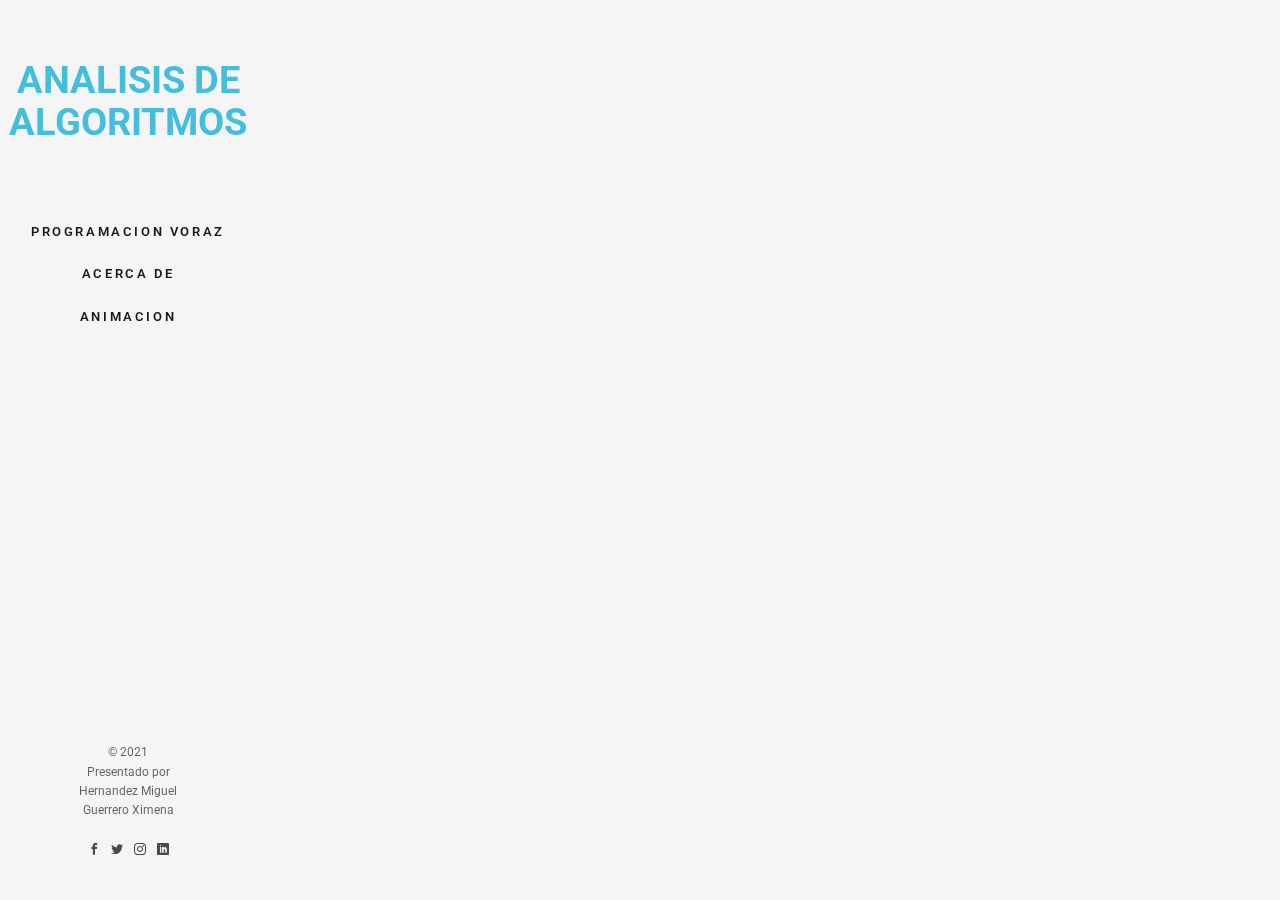
<file: Algoritmos/Algoritmos/index.html>
<!DOCTYPE html>
	<head>
	<meta charset="utf-8">
	<meta http-equiv="X-UA-Compatible" content="IE=edge">
	<title>Analisis de Algoritmos</title>
	<link rel="shortcut icon" href="favicon.ico">
	<link href="https://fonts.googleapis.com/css?family=Roboto:100,300,400,500,700" rel="stylesheet">
	<link rel="stylesheet" href="css/animate.css">
	<link rel="stylesheet" href="css/icomoon.css">
	<link rel="stylesheet" href="css/bootstrap.css">
	<link rel="stylesheet" href="css/flexslider.css">
	<link rel="stylesheet" href="css/style.css">
	<script src="js/modernizr-2.6.2.min.js"></script>
	<script src="js/jquery.min.js"></script>
	<script src="js/jquery.easing.1.3.js"></script>
	<script src="js/bootstrap.min.js"></script>
	<script src="js/jquery.waypoints.min.js"></script>
	<script src="js/jquery.flexslider-min.js"></script>
	<script src="js/main.js"></script>
	</head>
	<body>
	<div id="fh5co-page">
		<a href="#" class="js-fh5co-nav-toggle fh5co-nav-toggle"><i></i></a>
		<aside id="fh5co-aside" role="complementary" class="border js-fullheight">

			<h1 id="fh5co-logo"><a href="index.html">Analisis de Algoritmos</a></h1>
			<nav id="fh5co-main-menu" role="navigation">
				<ul>
					<li><a href="AcercaDe.html">Programacion Voraz</a></li>
					<li><a href="Info.html">Acerca de</a></li>
					<li><a href="Animacion.html">Animacion</a></li>
				</ul>
			</nav>
			<div class="fh5co-footer">
				<p><small>&copy; 2021 </span> <span>Presentado por <br/> Hernandez Miguel<br/>Guerrero Ximena</span></p>
				<ul>
					<li><a href="#"><i class="icon-facebook2"></i></a></li>
					<li><a href="#"><i class="icon-twitter2"></i></a></li>
					<li><a href="#"><i class="icon-instagram"></i></a></li>
					<li><a href="#"><i class="icon-linkedin2"></i></a></li>
				</ul>
			</div>
		</aside>
		<div id="fh5co-main">
			<div class="fh5co-narrow-content">
				<h1 class="fh5co-heading-colored animate-box" data-animate-effect="fadeInLeft">Analisis De Algoritmos</h1>
				<p class="fh5co-heading animate-box" data-animate-effect="fadeInLeft">
						Como parte de la unidad de aprendizaje de Analisis de Algoritmos se pidio generar una pagina Web
						en la cual se debera mostrar la resolucion de un problema.
						En este caso presentaremos 
					<span align='center' class="fh5co-heading animate-box" style="color:blue;">
						el problema de seleccion de actividades de Greedy
					</span>
					 Para entender la resolucion del problema debemos entender aspectos importantes como:
				</p>
				<div class="row">
					<div class="col-md-6">
						<div class="fh5co-feature animate-box" data-animate-effect="fadeInLeft">
							<div class="fh5co-icon">
								<i class="icon-search4"></i>
							</div>
							<div class="fh5co-text">
								<h3 class="titulo">Proposito</h3>
								<p class="cuerpo">
									Dado un conjunto de actividades junto son la hora de inicio y 
									termino de cada una, se busca el numero maximo de actividades asumiendo
									que una persona solo puede trabajar en una de ellas a la vez. 
								</p>
							</div>
						</div>
					</div>
					<div class="col-md-6">
						<div class="fh5co-feature animate-box" data-animate-effect="fadeInLeft">
							<div class="fh5co-icon">
								<i class="icon-settings"></i>
							</div>
							<div class="fh5co-text">
								<h3 class="titulo">Funcionamiento</h3>
								<p class="cuerpo">Greedy es un paradigma de algoritmos que construye la solucion
									pieza por pieza, siempre eligiendo la siguiente pieza que ofrece el 
									beneficio mas obvio e inmediato. Un problema se puede resolver con este 
									paradigma si en cada paso se puede elegir la mejor
									opcion en ese momento. 
								</p>
							</div>
						</div>
					</div>
				</div>
			</div>
		</div>
	</div>
	</body>
</html>
</file>
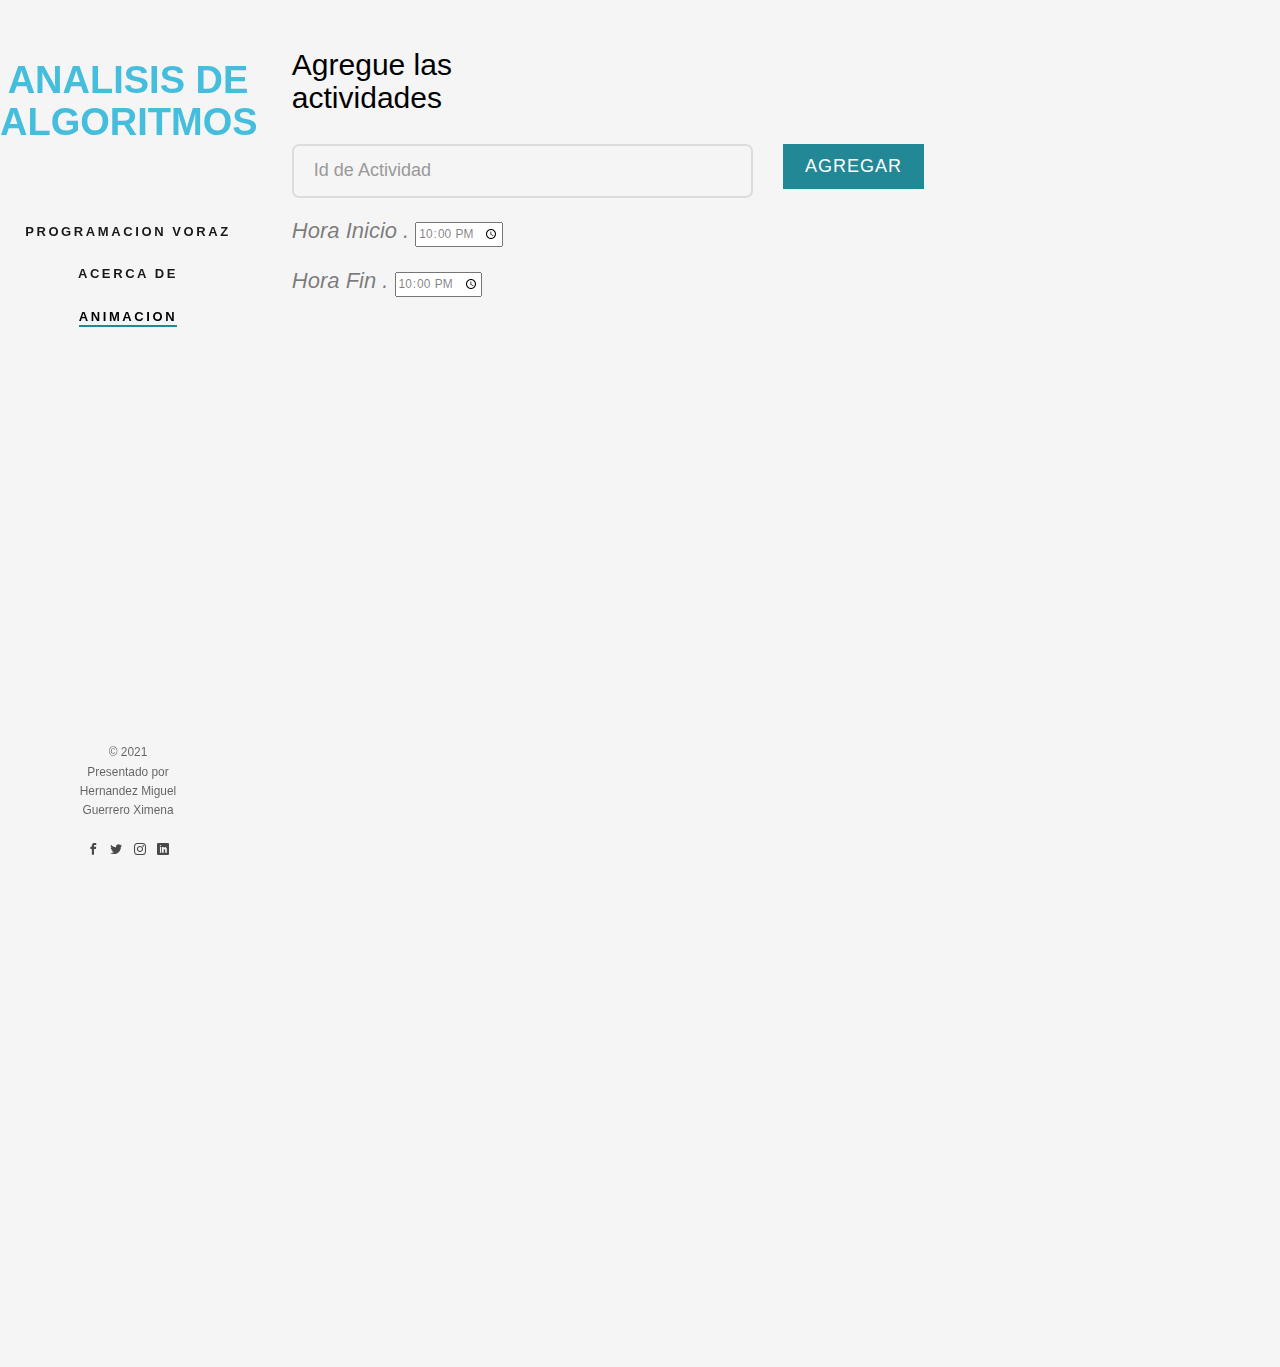
<file: Algoritmos/Algoritmos/Animacion.html>
<!DOCTYPE html>
	<head>
	<meta charset="utf-8">
	<meta http-equiv="X-UA-Compatible" content="IE=edge">
	<title>Analisis de Algoritmos</title>
	<link rel="shortcut icon" href="favicon.ico">
	<link rel="stylesheet" href="css/animate.css">
	<link rel="stylesheet" href="css/icomoon.css">
	<link rel="stylesheet" href="css/bootstrap.css">
	<link rel="stylesheet" href="css/flexslider.css">
	<link rel="stylesheet" href="css/style.css">
	<script src="js/p5.js"></script>
	<script src="js/sketch.js"></script>
	<script src="js/jquery.min.js"></script>
	<script src="js/jquery.easing.1.3.js"></script>
	<script src="js/bootstrap.min.js"></script>
	<script src="js/jquery.waypoints.min.js"></script>
	<script src="js/jquery.flexslider-min.js"></script>
	<script src="js/main.js"></script>
	</head>
	<body>
	<div id="fh5co-page">
		<a href="#" class="js-fh5co-nav-toggle fh5co-nav-toggle"><i></i></a>
		<aside id="fh5co-aside" role="complementary" class="border js-fullheight">
			<h1 id="fh5co-logo"><a href="index.html">Analisis de Algoritmos</a></h1>
			<nav id="fh5co-main-menu" role="navigation">
				<ul>
					<li><a href="AcercaDe.html">Programacion Voraz</a></li>
					<li><a href="Info.html">Acerca de</a></li>
					<li class="fh5co-active"><a href="Animacion.html">Animacion</a></li>
				</ul>
			</nav>
			<div class="fh5co-footer">
				<p><small>&copy; 2021 </span> <span>Presentado por <br/> Hernandez Miguel<br/>Guerrero Ximena</span></p>
				<ul>
					<li><a href="#"><i class="icon-facebook2"></i></a></li>
					<li><a href="#"><i class="icon-twitter2"></i></a></li>
					<li><a href="#"><i class="icon-instagram"></i></a></li>
					<li><a href="#"><i class="icon-linkedin2"></i></a></li>
				</ul>
			</div>
		</aside>
		<div id="fh5co-main">
			<div class="fh5co-narrow-content animate-box" data-animate-effect="fadeInLeft">
				<div class="row">
					<div class="col-md-4">
						<h2>Agregue las actividades</h2>
					</div>
				</div>
				<form action="">
					<div class="row">
						<div class="col-md-12">
							<div class="row">
								<div class="col-md-6">
									<div class="form-group">
										<input type="text" class="form-control" id="identificador" placeholder="Id de Actividad">
									</div>
									<div class="form-group">
										<i class="cuerpo">Hora Inicio      . 
										</i><input type="time" id="start" value="22:00"/>	
									</div>
									<div class="form-group">
										<i class="cuerpo">Hora Fin  . 
										</i><input type="time" id="end" value="22:00" />	
									</div>
								</div>
								<div class="col-md-6">
									<div class="form-group">
										<input type="button" class="btn btn-primary btn-md" value="Agregar" onclick="myFunction()">
									</div>
								</div>
							</div>
						</div>
						
					</div>
				</form>
				<div id='canvas'></div>
			</div>
		</div>
	</div>
	</body>
</html>
</file>
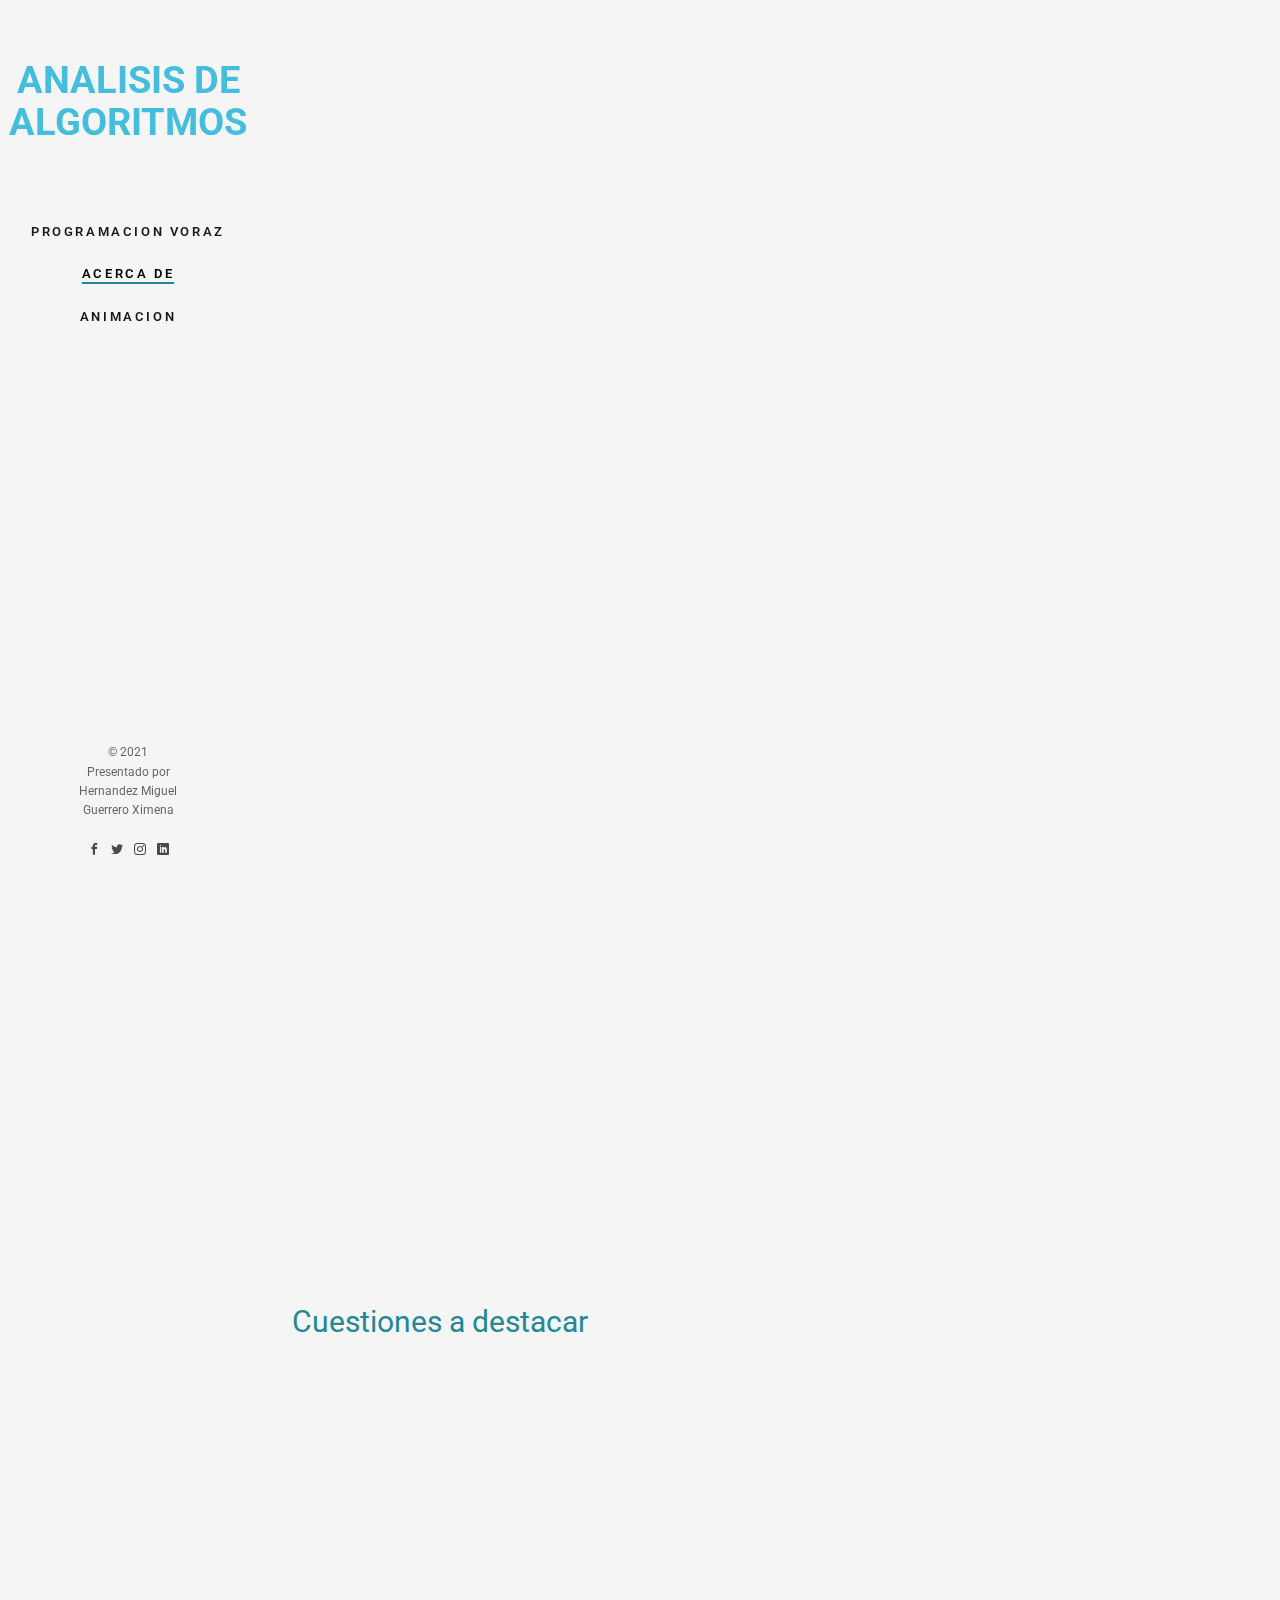
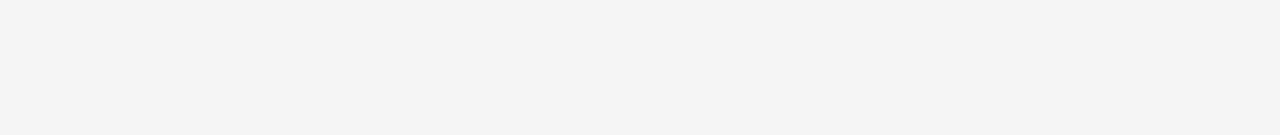
<file: Algoritmos/Algoritmos/Info.html>
<!DOCTYPE html>

	<head>
	<meta charset="utf-8">
	<meta http-equiv="X-UA-Compatible" content="IE=edge">
	<title>Analisis de Algoritmos</title>
	<link rel="shortcut icon" href="favicon.ico">
	<link href="https://fonts.googleapis.com/css?family=Roboto:100,300,400,500,700" rel="stylesheet">
	<link rel="stylesheet" href="css/animate.css">
	<link rel="stylesheet" href="css/icomoon.css">
	<link rel="stylesheet" href="css/bootstrap.css">
	<link rel="stylesheet" href="css/flexslider.css">
	<link rel="stylesheet" href="css/style.css">
	<script src="js/modernizr-2.6.2.min.js"></script>
	<script src="js/jquery.min.js"></script>
	<script src="js/jquery.easing.1.3.js"></script>
	<script src="js/bootstrap.min.js"></script>
	<script src="js/jquery.waypoints.min.js"></script>
	<script src="js/jquery.flexslider-min.js"></script>
	<script src="js/main.js"></script>

	</head>
	<body>
	<div id="fh5co-page">
		<a href="#" class="js-fh5co-nav-toggle fh5co-nav-toggle"><i></i></a>
		<aside id="fh5co-aside" role="complementary" class="border js-fullheight">

			<h1 id="fh5co-logo"><a href="index.html">Analisis de Algoritmos</a></h1>
			<nav id="fh5co-main-menu" role="navigation">
				<ul>
					<li><a href="AcercaDe.html">Programacion Voraz</a></li>
					<li class="fh5co-active"><a href="Info.html">Acerca de</a></li>
					<li><a href="Animacion.html">Animacion</a></li>
				</ul>
			</nav>
			<div class="fh5co-footer">
				<p><small>&copy; 2021 </span> <span>Presentado por <br/> Hernandez Miguel<br/>Guerrero Ximena</span></p>
				<ul>
					<li><a href="#"><i class="icon-facebook2"></i></a></li>
					<li><a href="#"><i class="icon-twitter2"></i></a></li>
					<li><a href="#"><i class="icon-instagram"></i></a></li>
					<li><a href="#"><i class="icon-linkedin2"></i></a></li>
				</ul>
			</div>
		</aside>

		<div id="fh5co-main">
			<div class="fh5co-narrow-content">
				<div class="row row-bottom-padded-md">
					<div class="col-md-6 animate-box" data-animate-effect="fadeInLeft">
						<img class="img-responsive" src="images/img_bg_1.jpg" alt="Cal">
					</div>
					<div class="col-md-6 animate-box" data-animate-effect="fadeInLeft">
						<h1 class="fh5co-heading-colored">Problema de seleccion de actividades</h1>
						<p class="cuerpo">
							En termino generales el problema de seleccion de actividades es que dado un conjunto
							de actividades y la hora de inicio y finalizacion de cada actividad, se debe encontrar el numero maximo 
							de actividades que puede realizar una sola persona asumiendo que una persona solo puede trabajar una 
							actividad a la vez.
							Este problema es posible resolverlo por varios metodos pero el optimo es mediante el paradigma de Greedy. 
							<br/>La elección de Greedy es siempre elegir la siguiente actividad cuya hora de finalización sea menor entre las actividades 
							restantes y la hora de inicio sea mayor o igual a la hora de finalización de la actividad seleccionada previamente. 
							Los pasos a seguir:
							<br/>1) Ordena las actividades según su tiempo de acabado 
							<br/>2) Selecciona la primera actividad de la matriz ordenada e imprímela. 
							<br/>3) Haga lo siguiente para las actividades restantes en el conjunto clasificado
							<br/>En programacion dinamica es necesario verificar todas las posibles sub soluciones y elegir la mejor. En el 
							caso del paradigma de Greedy la solucion se construye por partes, siempre yendo por el camino inmediato 
							con mayor beneficio. 
						</p>
					</div>
				</div>
			</div>

			<div class="fh5co-narrow-content">
					<h2 class="fh5co-heading-colored" animate-box" data-animate-effect="fadeInLeft">Cuestiones a destacar</h2>
					<div class="row">
						<div class="col-md-6">
							<div class="fh5co-feature animate-box" data-animate-effect="fadeInLeft">
								<div class="fh5co-icon">
									<i class="icon-clock3"></i>
								</div>
								<div class="fh5co-text">
									<h3>Complejidad Temporal</h3>
									<p class="cuerpo">Toma O(n log n) tiempo si las actividades de entrada no pueden ser ordenadas. 
										Toma O(n) tiempo cuando se da que las actividades de entrada siempre están ordenadas.</p>
								</div>
							</div>
						</div>
						<div class="col-md-6">
							<div class="fh5co-feature animate-box" data-animate-effect="fadeInLeft">
								<div class="fh5co-icon">
									<i class="icon-info"></i>
								</div>
								<div class="fh5co-text">
									<h3>Greedy Choice</h3>
									<p class="cuerpo">La elección Greedy es siempre elegir la actividad 1. Puesto que la actividad 1 siempre proporciona una de las soluciones óptimas </p>
								</div>
							</div>
						</div>
					</div>
				</div>
		</div>
	</div>
	</body>
</html>
</file>
<file: Algoritmos/Algoritmos/css/icomoon.css>
@font-face {
  font-family: 'icomoon';
  src:  url('fonts/icomoon.eot?6py85u');
  src:  url('fonts/icomoon.eot?6py85u#iefix') format('embedded-opentype'),
    url('fonts/icomoon.ttf?6py85u') format('truetype'),
    url('fonts/icomoon.woff?6py85u') format('woff'),
    url('fonts/icomoon.svg?6py85u#icomoon') format('svg');
  font-weight: normal;
  font-style: normal;
}

[class^="icon-"], [class*=" icon-"] {
  /* use !important to prevent issues with browser extensions that change fonts */
  font-family: 'icomoon' !important;
  speak: none;
  font-style: normal;
  font-weight: normal;
  font-variant: normal;
  text-transform: none;
  line-height: 1;

  /* Better Font Rendering =========== */
  -webkit-font-smoothing: antialiased;
  -moz-osx-font-smoothing: grayscale;
}

.icon-times:before {
  content: "\e930";
}
.icon-tick:before {
  content: "\e931";
}
.icon-plus:before {
  content: "\e932";
}
.icon-minus:before {
  content: "\e933";
}
.icon-equals:before {
  content: "\e934";
}
.icon-divide:before {
  content: "\e935";
}
.icon-chevron-right:before {
  content: "\e936";
}
.icon-chevron-left:before {
  content: "\e937";
}
.icon-arrow-right-thick:before {
  content: "\e938";
}
.icon-arrow-left-thick:before {
  content: "\e939";
}
.icon-th-small:before {
  content: "\e93a";
}
.icon-th-menu:before {
  content: "\e93b";
}
.icon-th-list:before {
  content: "\e93c";
}
.icon-th-large:before {
  content: "\e93d";
}
.icon-home:before {
  content: "\e93e";
}
.icon-arrow-forward:before {
  content: "\e93f";
}
.icon-arrow-back:before {
  content: "\e940";
}
.icon-rss:before {
  content: "\e941";
}
.icon-location:before {
  content: "\e942";
}
.icon-link:before {
  content: "\e943";
}
.icon-image:before {
  content: "\e944";
}
.icon-arrow-up-thick:before {
  content: "\e945";
}
.icon-arrow-down-thick:before {
  content: "\e946";
}
.icon-starburst:before {
  content: "\e947";
}
.icon-starburst-outline:before {
  content: "\e948";
}
.icon-star3:before {
  content: "\e949";
}
.icon-flow-children:before {
  content: "\e94a";
}
.icon-export:before {
  content: "\e94b";
}
.icon-delete2:before {
  content: "\e94c";
}
.icon-delete-outline:before {
  content: "\e94d";
}
.icon-cloud-storage:before {
  content: "\e94e";
}
.icon-wi-fi:before {
  content: "\e94f";
}
.icon-heart:before {
  content: "\e950";
}
.icon-flash:before {
  content: "\e951";
}
.icon-cancel:before {
  content: "\e952";
}
.icon-backspace:before {
  content: "\e953";
}
.icon-attachment:before {
  content: "\e954";
}
.icon-arrow-move:before {
  content: "\e955";
}
.icon-warning:before {
  content: "\e956";
}
.icon-user:before {
  content: "\e957";
}
.icon-radar:before {
  content: "\e958";
}
.icon-lock-open:before {
  content: "\e959";
}
.icon-lock-closed:before {
  content: "\e95a";
}
.icon-location-arrow:before {
  content: "\e95b";
}
.icon-info:before {
  content: "\e95c";
}
.icon-user-delete:before {
  content: "\e95d";
}
.icon-user-add:before {
  content: "\e95e";
}
.icon-media-pause:before {
  content: "\e95f";
}
.icon-group:before {
  content: "\e960";
}
.icon-chart-pie:before {
  content: "\e961";
}
.icon-chart-line:before {
  content: "\e962";
}
.icon-chart-bar:before {
  content: "\e963";
}
.icon-chart-area:before {
  content: "\e964";
}
.icon-video:before {
  content: "\e965";
}
.icon-point-of-interest:before {
  content: "\e966";
}
.icon-infinity:before {
  content: "\e967";
}
.icon-globe:before {
  content: "\e968";
}
.icon-eye:before {
  content: "\e969";
}
.icon-cog:before {
  content: "\e96a";
}
.icon-camera:before {
  content: "\e96b";
}
.icon-upload:before {
  content: "\e96c";
}
.icon-scissors:before {
  content: "\e96d";
}
.icon-refresh:before {
  content: "\e96e";
}
.icon-pin:before {
  content: "\e96f";
}
.icon-key:before {
  content: "\e970";
}
.icon-info-large:before {
  content: "\e971";
}
.icon-eject:before {
  content: "\e972";
}
.icon-download:before {
  content: "\e973";
}
.icon-zoom:before {
  content: "\e974";
}
.icon-zoom-out:before {
  content: "\e975";
}
.icon-zoom-in:before {
  content: "\e976";
}
.icon-sort-numerically:before {
  content: "\e977";
}
.icon-sort-alphabetically:before {
  content: "\e978";
}
.icon-input-checked:before {
  content: "\e979";
}
.icon-calender:before {
  content: "\e97a";
}
.icon-world2:before {
  content: "\e97b";
}
.icon-notes:before {
  content: "\e97c";
}
.icon-code:before {
  content: "\e97d";
}
.icon-arrow-sync:before {
  content: "\e97e";
}
.icon-arrow-shuffle:before {
  content: "\e97f";
}
.icon-arrow-repeat:before {
  content: "\e980";
}
.icon-arrow-minimise:before {
  content: "\e981";
}
.icon-arrow-maximise:before {
  content: "\e982";
}
.icon-arrow-loop:before {
  content: "\e983";
}
.icon-anchor:before {
  content: "\e984";
}
.icon-spanner:before {
  content: "\e985";
}
.icon-puzzle:before {
  content: "\e986";
}
.icon-power:before {
  content: "\e987";
}
.icon-plane:before {
  content: "\e988";
}
.icon-pi:before {
  content: "\e989";
}
.icon-phone:before {
  content: "\e98a";
}
.icon-microphone2:before {
  content: "\e98b";
}
.icon-media-rewind:before {
  content: "\e98c";
}
.icon-flag:before {
  content: "\e98d";
}
.icon-adjust-brightness:before {
  content: "\e98e";
}
.icon-waves:before {
  content: "\e98f";
}
.icon-social-twitter:before {
  content: "\e990";
}
.icon-social-facebook:before {
  content: "\e991";
}
.icon-social-dribbble:before {
  content: "\e992";
}
.icon-media-stop:before {
  content: "\e993";
}
.icon-media-record:before {
  content: "\e994";
}
.icon-media-play:before {
  content: "\e995";
}
.icon-media-fast-forward:before {
  content: "\e996";
}
.icon-media-eject:before {
  content: "\e997";
}
.icon-social-vimeo:before {
  content: "\e998";
}
.icon-social-tumbler:before {
  content: "\e999";
}
.icon-social-skype:before {
  content: "\e99a";
}
.icon-social-pinterest:before {
  content: "\e99b";
}
.icon-social-linkedin:before {
  content: "\e99c";
}
.icon-social-last-fm:before {
  content: "\e99d";
}
.icon-social-github:before {
  content: "\e99e";
}
.icon-social-flickr:before {
  content: "\e99f";
}
.icon-at:before {
  content: "\e9a0";
}
.icon-times-outline:before {
  content: "\e9a1";
}
.icon-plus-outline:before {
  content: "\e9a2";
}
.icon-minus-outline:before {
  content: "\e9a3";
}
.icon-tick-outline:before {
  content: "\e9a4";
}
.icon-th-large-outline:before {
  content: "\e9a5";
}
.icon-equals-outline:before {
  content: "\e9a6";
}
.icon-divide-outline:before {
  content: "\e9a7";
}
.icon-chevron-right-outline:before {
  content: "\e9a8";
}
.icon-chevron-left-outline:before {
  content: "\e9a9";
}
.icon-arrow-right-outline:before {
  content: "\e9aa";
}
.icon-arrow-left-outline:before {
  content: "\e9ab";
}
.icon-th-small-outline:before {
  content: "\e9ac";
}
.icon-th-menu-outline:before {
  content: "\e9ad";
}
.icon-th-list-outline:before {
  content: "\e9ae";
}
.icon-news2:before {
  content: "\e9b1";
}
.icon-home-outline:before {
  content: "\e9b2";
}
.icon-arrow-up-outline:before {
  content: "\e9b3";
}
.icon-arrow-forward-outline:before {
  content: "\e9b4";
}
.icon-arrow-down-outline:before {
  content: "\e9b5";
}
.icon-arrow-back-outline:before {
  content: "\e9b6";
}
.icon-trash3:before {
  content: "\e9b7";
}
.icon-rss-outline:before {
  content: "\e9b8";
}
.icon-message:before {
  content: "\e9b9";
}
.icon-location-outline:before {
  content: "\e9ba";
}
.icon-link-outline:before {
  content: "\e9bb";
}
.icon-image-outline:before {
  content: "\e9bc";
}
.icon-export-outline:before {
  content: "\e9bd";
}
.icon-cross:before {
  content: "\e9be";
}
.icon-wi-fi-outline:before {
  content: "\e9bf";
}
.icon-star-outline:before {
  content: "\e9c0";
}
.icon-media-pause-outline:before {
  content: "\e9c1";
}
.icon-mail:before {
  content: "\e9c2";
}
.icon-heart-outline:before {
  content: "\e9c3";
}
.icon-flash-outline:before {
  content: "\e9c4";
}
.icon-cancel-outline:before {
  content: "\e9c5";
}
.icon-beaker:before {
  content: "\e9c6";
}
.icon-arrow-move-outline:before {
  content: "\e9c7";
}
.icon-watch2:before {
  content: "\e9c8";
}
.icon-warning-outline:before {
  content: "\e9c9";
}
.icon-time:before {
  content: "\e9ca";
}
.icon-radar-outline:before {
  content: "\e9cb";
}
.icon-lock-open-outline:before {
  content: "\e9cc";
}
.icon-location-arrow-outline:before {
  content: "\e9cd";
}
.icon-info-outline:before {
  content: "\e9ce";
}
.icon-backspace-outline:before {
  content: "\e9cf";
}
.icon-attachment-outline:before {
  content: "\e9d0";
}
.icon-user-outline:before {
  content: "\e9d1";
}
.icon-user-delete-outline:before {
  content: "\e9d2";
}
.icon-user-add-outline:before {
  content: "\e9d3";
}
.icon-lock-closed-outline:before {
  content: "\e9d4";
}
.icon-group-outline:before {
  content: "\e9d5";
}
.icon-chart-pie-outline:before {
  content: "\e9d6";
}
.icon-chart-line-outline:before {
  content: "\e9d7";
}
.icon-chart-bar-outline:before {
  content: "\e9d8";
}
.icon-chart-area-outline:before {
  content: "\e9d9";
}
.icon-video-outline:before {
  content: "\e9da";
}
.icon-point-of-interest-outline:before {
  content: "\e9db";
}
.icon-map:before {
  content: "\e9dc";
}
.icon-key-outline:before {
  content: "\e9dd";
}
.icon-infinity-outline:before {
  content: "\e9de";
}
.icon-globe-outline:before {
  content: "\e9df";
}
.icon-eye-outline:before {
  content: "\e9e0";
}
.icon-cog-outline:before {
  content: "\e9e1";
}
.icon-camera-outline:before {
  content: "\e9e2";
}
.icon-upload-outline:before {
  content: "\e9e3";
}
.icon-support:before {
  content: "\e9e4";
}
.icon-scissors-outline:before {
  content: "\e9e5";
}
.icon-refresh-outline:before {
  content: "\e9e6";
}
.icon-info-large-outline:before {
  content: "\e9e7";
}
.icon-eject-outline:before {
  content: "\e9e8";
}
.icon-download-outline:before {
  content: "\e9e9";
}
.icon-battery-mid:before {
  content: "\e9ea";
}
.icon-battery-low:before {
  content: "\e9eb";
}
.icon-battery-high:before {
  content: "\e9ec";
}
.icon-zoom-outline:before {
  content: "\e9ed";
}
.icon-zoom-out-outline:before {
  content: "\e9ee";
}
.icon-zoom-in-outline:before {
  content: "\e9ef";
}
.icon-tag3:before {
  content: "\e9f0";
}
.icon-tabs-outline:before {
  content: "\e9f1";
}
.icon-pin-outline:before {
  content: "\e9f2";
}
.icon-message-typing:before {
  content: "\e9f3";
}
.icon-directions:before {
  content: "\e9f4";
}
.icon-battery-full:before {
  content: "\e9f5";
}
.icon-battery-charge:before {
  content: "\e9f6";
}
.icon-pipette:before {
  content: "\e9f7";
}
.icon-pencil:before {
  content: "\e9f8";
}
.icon-folder:before {
  content: "\e9f9";
}
.icon-folder-delete:before {
  content: "\e9fa";
}
.icon-folder-add:before {
  content: "\e9fb";
}
.icon-edit:before {
  content: "\e9fc";
}
.icon-document:before {
  content: "\e9fd";
}
.icon-document-delete:before {
  content: "\e9fe";
}
.icon-document-add:before {
  content: "\e9ff";
}
.icon-brush:before {
  content: "\ea00";
}
.icon-thumbs-up:before {
  content: "\ea01";
}
.icon-thumbs-down:before {
  content: "\ea02";
}
.icon-pen:before {
  content: "\ea03";
}
.icon-sort-numerically-outline:before {
  content: "\ea04";
}
.icon-sort-alphabetically-outline:before {
  content: "\ea05";
}
.icon-social-last-fm-circular:before {
  content: "\ea06";
}
.icon-social-github-circular:before {
  content: "\ea07";
}
.icon-compass:before {
  content: "\ea08";
}
.icon-bookmark:before {
  content: "\ea09";
}
.icon-input-checked-outline:before {
  content: "\ea0a";
}
.icon-code-outline:before {
  content: "\ea0b";
}
.icon-calender-outline:before {
  content: "\ea0c";
}
.icon-business-card:before {
  content: "\ea0d";
}
.icon-arrow-up:before {
  content: "\ea0e";
}
.icon-arrow-sync-outline:before {
  content: "\ea0f";
}
.icon-arrow-right:before {
  content: "\ea10";
}
.icon-arrow-repeat-outline:before {
  content: "\ea11";
}
.icon-arrow-loop-outline:before {
  content: "\ea12";
}
.icon-arrow-left:before {
  content: "\ea13";
}
.icon-flow-switch:before {
  content: "\ea14";
}
.icon-flow-parallel:before {
  content: "\ea15";
}
.icon-flow-merge:before {
  content: "\ea16";
}
.icon-document-text:before {
  content: "\ea17";
}
.icon-clipboard:before {
  content: "\ea18";
}
.icon-calculator:before {
  content: "\ea19";
}
.icon-arrow-minimise-outline:before {
  content: "\ea1a";
}
.icon-arrow-maximise-outline:before {
  content: "\ea1b";
}
.icon-arrow-down:before {
  content: "\ea1c";
}
.icon-gift:before {
  content: "\ea1d";
}
.icon-film:before {
  content: "\ea1e";
}
.icon-database:before {
  content: "\ea1f";
}
.icon-bell:before {
  content: "\ea20";
}
.icon-anchor-outline:before {
  content: "\ea21";
}
.icon-adjust-contrast:before {
  content: "\ea22";
}
.icon-world-outline:before {
  content: "\ea23";
}
.icon-shopping-bag:before {
  content: "\ea24";
}
.icon-power-outline:before {
  content: "\ea25";
}
.icon-notes-outline:before {
  content: "\ea26";
}
.icon-device-tablet:before {
  content: "\ea27";
}
.icon-device-phone:before {
  content: "\ea28";
}
.icon-device-laptop:before {
  content: "\ea29";
}
.icon-device-desktop:before {
  content: "\ea2a";
}
.icon-briefcase:before {
  content: "\ea2b";
}
.icon-stopwatch:before {
  content: "\ea2c";
}
.icon-spanner-outline:before {
  content: "\ea2d";
}
.icon-puzzle-outline:before {
  content: "\ea2e";
}
.icon-printer:before {
  content: "\ea2f";
}
.icon-pi-outline:before {
  content: "\ea30";
}
.icon-lightbulb:before {
  content: "\ea31";
}
.icon-flag-outline:before {
  content: "\ea32";
}
.icon-contacts:before {
  content: "\ea33";
}
.icon-archive2:before {
  content: "\ea34";
}
.icon-weather-stormy:before {
  content: "\ea35";
}
.icon-weather-shower:before {
  content: "\ea36";
}
.icon-weather-partly-sunny:before {
  content: "\ea37";
}
.icon-weather-downpour:before {
  content: "\ea38";
}
.icon-weather-cloudy:before {
  content: "\ea39";
}
.icon-plane-outline:before {
  content: "\ea3a";
}
.icon-phone-outline:before {
  content: "\ea3b";
}
.icon-microphone-outline:before {
  content: "\ea3c";
}
.icon-weather-windy:before {
  content: "\ea3d";
}
.icon-weather-windy-cloudy:before {
  content: "\ea3e";
}
.icon-weather-sunny:before {
  content: "\ea3f";
}
.icon-weather-snow:before {
  content: "\ea40";
}
.icon-weather-night:before {
  content: "\ea41";
}
.icon-media-stop-outline:before {
  content: "\ea42";
}
.icon-media-rewind-outline:before {
  content: "\ea43";
}
.icon-media-record-outline:before {
  content: "\ea44";
}
.icon-media-play-outline:before {
  content: "\ea45";
}
.icon-media-fast-forward-outline:before {
  content: "\ea46";
}
.icon-media-eject-outline:before {
  content: "\ea47";
}
.icon-wine:before {
  content: "\ea48";
}
.icon-waves-outline:before {
  content: "\ea49";
}
.icon-ticket:before {
  content: "\ea4a";
}
.icon-tags:before {
  content: "\ea4b";
}
.icon-plug:before {
  content: "\ea4c";
}
.icon-headphones:before {
  content: "\ea4d";
}
.icon-credit-card:before {
  content: "\ea4e";
}
.icon-coffee:before {
  content: "\ea4f";
}
.icon-book:before {
  content: "\ea50";
}
.icon-beer:before {
  content: "\ea51";
}
.icon-volume2:before {
  content: "\ea52";
}
.icon-volume-up:before {
  content: "\ea53";
}
.icon-volume-mute:before {
  content: "\ea54";
}
.icon-volume-down:before {
  content: "\ea55";
}
.icon-social-vimeo-circular:before {
  content: "\ea56";
}
.icon-social-twitter-circular:before {
  content: "\ea57";
}
.icon-social-pinterest-circular:before {
  content: "\ea58";
}
.icon-social-linkedin-circular:before {
  content: "\ea59";
}
.icon-social-facebook-circular:before {
  content: "\ea5a";
}
.icon-social-dribbble-circular:before {
  content: "\ea5b";
}
.icon-tree:before {
  content: "\ea5c";
}
.icon-thermometer2:before {
  content: "\ea5d";
}
.icon-social-tumbler-circular:before {
  content: "\ea5e";
}
.icon-social-skype-outline:before {
  content: "\ea5f";
}
.icon-social-flickr-circular:before {
  content: "\ea60";
}
.icon-social-at-circular:before {
  content: "\ea61";
}
.icon-shopping-cart:before {
  content: "\ea62";
}
.icon-messages:before {
  content: "\ea63";
}
.icon-leaf:before {
  content: "\ea64";
}
.icon-feather:before {
  content: "\ea65";
}
.icon-eye2:before {
  content: "\e064";
}
.icon-paper-clip:before {
  content: "\e065";
}
.icon-mail5:before {
  content: "\e066";
}
.icon-toggle:before {
  content: "\e067";
}
.icon-layout:before {
  content: "\e068";
}
.icon-link2:before {
  content: "\e069";
}
.icon-bell2:before {
  content: "\e06a";
}
.icon-lock3:before {
  content: "\e06b";
}
.icon-unlock:before {
  content: "\e06c";
}
.icon-ribbon2:before {
  content: "\e06d";
}
.icon-image2:before {
  content: "\e06e";
}
.icon-signal:before {
  content: "\e06f";
}
.icon-target3:before {
  content: "\e070";
}
.icon-clipboard3:before {
  content: "\e071";
}
.icon-clock3:before {
  content: "\e072";
}
.icon-watch:before {
  content: "\e073";
}
.icon-air-play:before {
  content: "\e074";
}
.icon-camera3:before {
  content: "\e075";
}
.icon-video2:before {
  content: "\e076";
}
.icon-disc:before {
  content: "\e077";
}
.icon-printer3:before {
  content: "\e078";
}
.icon-monitor:before {
  content: "\e079";
}
.icon-server:before {
  content: "\e07a";
}
.icon-cog2:before {
  content: "\e07b";
}
.icon-heart3:before {
  content: "\e07c";
}
.icon-paragraph:before {
  content: "\e07d";
}
.icon-align-justify:before {
  content: "\e07e";
}
.icon-align-left:before {
  content: "\e07f";
}
.icon-align-center:before {
  content: "\e080";
}
.icon-align-right:before {
  content: "\e081";
}
.icon-book2:before {
  content: "\e082";
}
.icon-layers2:before {
  content: "\e083";
}
.icon-stack2:before {
  content: "\e084";
}
.icon-stack-2:before {
  content: "\e085";
}
.icon-paper:before {
  content: "\e086";
}
.icon-paper-stack:before {
  content: "\e087";
}
.icon-search3:before {
  content: "\e088";
}
.icon-zoom-in2:before {
  content: "\e089";
}
.icon-zoom-out2:before {
  content: "\e08a";
}
.icon-reply2:before {
  content: "\e08b";
}
.icon-circle-plus:before {
  content: "\e08c";
}
.icon-circle-minus:before {
  content: "\e08d";
}
.icon-circle-check:before {
  content: "\e08e";
}
.icon-circle-cross:before {
  content: "\e08f";
}
.icon-square-plus:before {
  content: "\e090";
}
.icon-square-minus:before {
  content: "\e091";
}
.icon-square-check:before {
  content: "\e092";
}
.icon-square-cross:before {
  content: "\e093";
}
.icon-microphone:before {
  content: "\e094";
}
.icon-record:before {
  content: "\e095";
}
.icon-skip-back:before {
  content: "\e096";
}
.icon-rewind:before {
  content: "\e097";
}
.icon-play4:before {
  content: "\e098";
}
.icon-pause3:before {
  content: "\e099";
}
.icon-stop3:before {
  content: "\e09a";
}
.icon-fast-forward:before {
  content: "\e09b";
}
.icon-skip-forward:before {
  content: "\e09c";
}
.icon-shuffle2:before {
  content: "\e09d";
}
.icon-repeat:before {
  content: "\e09e";
}
.icon-folder2:before {
  content: "\e09f";
}
.icon-umbrella:before {
  content: "\e0a0";
}
.icon-moon:before {
  content: "\e0a1";
}
.icon-thermometer:before {
  content: "\e0a2";
}
.icon-drop:before {
  content: "\e0a3";
}
.icon-sun2:before {
  content: "\e0a4";
}
.icon-cloud3:before {
  content: "\e0a5";
}
.icon-cloud-upload2:before {
  content: "\e0a6";
}
.icon-cloud-download2:before {
  content: "\e0a7";
}
.icon-upload4:before {
  content: "\e0a8";
}
.icon-download4:before {
  content: "\e0a9";
}
.icon-location3:before {
  content: "\e0aa";
}
.icon-location-2:before {
  content: "\e0ab";
}
.icon-map3:before {
  content: "\e0ac";
}
.icon-battery:before {
  content: "\e0ad";
}
.icon-head:before {
  content: "\e0ae";
}
.icon-briefcase3:before {
  content: "\e0af";
}
.icon-speech-bubble:before {
  content: "\e0b0";
}
.icon-anchor2:before {
  content: "\e0b1";
}
.icon-globe2:before {
  content: "\e0b2";
}
.icon-box:before {
  content: "\e0b3";
}
.icon-reload:before {
  content: "\e0b4";
}
.icon-share3:before {
  content: "\e0b5";
}
.icon-marquee:before {
  content: "\e0b6";
}
.icon-marquee-plus:before {
  content: "\e0b7";
}
.icon-marquee-minus:before {
  content: "\e0b8";
}
.icon-tag:before {
  content: "\e0b9";
}
.icon-power2:before {
  content: "\e0ba";
}
.icon-command2:before {
  content: "\e0bb";
}
.icon-alt:before {
  content: "\e0bc";
}
.icon-esc:before {
  content: "\e0bd";
}
.icon-bar-graph:before {
  content: "\e0be";
}
.icon-bar-graph-2:before {
  content: "\e0bf";
}
.icon-pie-graph:before {
  content: "\e0c0";
}
.icon-star:before {
  content: "\e0c1";
}
.icon-arrow-left3:before {
  content: "\e0c2";
}
.icon-arrow-right3:before {
  content: "\e0c3";
}
.icon-arrow-up3:before {
  content: "\e0c4";
}
.icon-arrow-down3:before {
  content: "\e0c5";
}
.icon-volume:before {
  content: "\e0c6";
}
.icon-mute:before {
  content: "\e0c7";
}
.icon-content-right:before {
  content: "\e100";
}
.icon-content-left:before {
  content: "\e101";
}
.icon-grid2:before {
  content: "\e102";
}
.icon-grid-2:before {
  content: "\e103";
}
.icon-columns:before {
  content: "\e104";
}
.icon-loader:before {
  content: "\e105";
}
.icon-bag:before {
  content: "\e106";
}
.icon-ban:before {
  content: "\e107";
}
.icon-flag3:before {
  content: "\e108";
}
.icon-trash:before {
  content: "\e109";
}
.icon-expand2:before {
  content: "\e110";
}
.icon-contract:before {
  content: "\e111";
}
.icon-maximize:before {
  content: "\e112";
}
.icon-minimize:before {
  content: "\e113";
}
.icon-plus2:before {
  content: "\e114";
}
.icon-minus2:before {
  content: "\e115";
}
.icon-check:before {
  content: "\e116";
}
.icon-cross2:before {
  content: "\e117";
}
.icon-move:before {
  content: "\e118";
}
.icon-delete:before {
  content: "\e119";
}
.icon-menu5:before {
  content: "\e120";
}
.icon-archive:before {
  content: "\e121";
}
.icon-inbox:before {
  content: "\e122";
}
.icon-outbox:before {
  content: "\e123";
}
.icon-file:before {
  content: "\e124";
}
.icon-file-add:before {
  content: "\e125";
}
.icon-file-subtract:before {
  content: "\e126";
}
.icon-help:before {
  content: "\e127";
}
.icon-open:before {
  content: "\e128";
}
.icon-ellipsis:before {
  content: "\e129";
}
.icon-heart4:before {
  content: "\e900";
}
.icon-cloud4:before {
  content: "\e901";
}
.icon-star2:before {
  content: "\e902";
}
.icon-tv2:before {
  content: "\e903";
}
.icon-sound:before {
  content: "\e904";
}
.icon-video3:before {
  content: "\e905";
}
.icon-trash2:before {
  content: "\e906";
}
.icon-user2:before {
  content: "\e907";
}
.icon-key3:before {
  content: "\e908";
}
.icon-search4:before {
  content: "\e909";
}
.icon-settings:before {
  content: "\e90a";
}
.icon-camera4:before {
  content: "\e90b";
}
.icon-tag2:before {
  content: "\e90c";
}
.icon-lock4:before {
  content: "\e90d";
}
.icon-bulb:before {
  content: "\e90e";
}
.icon-pen2:before {
  content: "\e90f";
}
.icon-diamond:before {
  content: "\e910";
}
.icon-display2:before {
  content: "\e911";
}
.icon-location4:before {
  content: "\e912";
}
.icon-eye3:before {
  content: "\e913";
}
.icon-bubble3:before {
  content: "\e914";
}
.icon-stack3:before {
  content: "\e915";
}
.icon-cup:before {
  content: "\e916";
}
.icon-phone3:before {
  content: "\e917";
}
.icon-news:before {
  content: "\e918";
}
.icon-mail6:before {
  content: "\e919";
}
.icon-like:before {
  content: "\e91a";
}
.icon-photo:before {
  content: "\e91b";
}
.icon-note:before {
  content: "\e91c";
}
.icon-clock4:before {
  content: "\e91d";
}
.icon-paperplane:before {
  content: "\e91e";
}
.icon-params:before {
  content: "\e91f";
}
.icon-banknote:before {
  content: "\e920";
}
.icon-data:before {
  content: "\e921";
}
.icon-music2:before {
  content: "\e922";
}
.icon-megaphone2:before {
  content: "\e923";
}
.icon-study:before {
  content: "\e924";
}
.icon-lab2:before {
  content: "\e925";
}
.icon-food:before {
  content: "\e926";
}
.icon-t-shirt:before {
  content: "\e927";
}
.icon-fire2:before {
  content: "\e928";
}
.icon-clip:before {
  content: "\e929";
}
.icon-shop:before {
  content: "\e92a";
}
.icon-calendar3:before {
  content: "\e92b";
}
.icon-wallet2:before {
  content: "\e92c";
}
.icon-vynil:before {
  content: "\e92d";
}
.icon-truck2:before {
  content: "\e92e";
}
.icon-world:before {
  content: "\e92f";
}
.icon-spinner6:before {
  content: "\e9af";
}
.icon-spinner7:before {
  content: "\e9b0";
}
.icon-amazon:before {
  content: "\eab7";
}
.icon-google:before {
  content: "\eab8";
}
.icon-google2:before {
  content: "\eab9";
}
.icon-google3:before {
  content: "\eaba";
}
.icon-google-plus:before {
  content: "\eabb";
}
.icon-google-plus2:before {
  content: "\eabc";
}
.icon-google-plus3:before {
  content: "\eabd";
}
.icon-hangouts:before {
  content: "\eabe";
}
.icon-google-drive:before {
  content: "\eabf";
}
.icon-facebook2:before {
  content: "\eac0";
}
.icon-facebook22:before {
  content: "\eac1";
}
.icon-instagram:before {
  content: "\eac2";
}
.icon-whatsapp:before {
  content: "\eac3";
}
.icon-spotify:before {
  content: "\eac4";
}
.icon-telegram:before {
  content: "\eac5";
}
.icon-twitter2:before {
  content: "\eac6";
}
.icon-vine:before {
  content: "\eac7";
}
.icon-vk:before {
  content: "\eac8";
}
.icon-renren:before {
  content: "\eac9";
}
.icon-sina-weibo:before {
  content: "\eaca";
}
.icon-rss2:before {
  content: "\eacb";
}
.icon-rss22:before {
  content: "\eacc";
}
.icon-youtube:before {
  content: "\eacd";
}
.icon-youtube2:before {
  content: "\eace";
}
.icon-twitch:before {
  content: "\eacf";
}
.icon-vimeo:before {
  content: "\ead0";
}
.icon-vimeo2:before {
  content: "\ead1";
}
.icon-lanyrd:before {
  content: "\ead2";
}
.icon-flickr:before {
  content: "\ead3";
}
.icon-flickr2:before {
  content: "\ead4";
}
.icon-flickr3:before {
  content: "\ead5";
}
.icon-flickr4:before {
  content: "\ead6";
}
.icon-dribbble2:before {
  content: "\ead7";
}
.icon-behance:before {
  content: "\ead8";
}
.icon-behance2:before {
  content: "\ead9";
}
.icon-deviantart:before {
  content: "\eada";
}
.icon-500px:before {
  content: "\eadb";
}
.icon-steam:before {
  content: "\eadc";
}
.icon-steam2:before {
  content: "\eadd";
}
.icon-dropbox:before {
  content: "\eade";
}
.icon-onedrive:before {
  content: "\eadf";
}
.icon-github:before {
  content: "\eae0";
}
.icon-npm:before {
  content: "\eae1";
}
.icon-basecamp:before {
  content: "\eae2";
}
.icon-trello:before {
  content: "\eae3";
}
.icon-wordpress:before {
  content: "\eae4";
}
.icon-joomla:before {
  content: "\eae5";
}
.icon-ello:before {
  content: "\eae6";
}
.icon-blogger:before {
  content: "\eae7";
}
.icon-blogger2:before {
  content: "\eae8";
}
.icon-tumblr2:before {
  content: "\eae9";
}
.icon-tumblr22:before {
  content: "\eaea";
}
.icon-yahoo:before {
  content: "\eaeb";
}
.icon-yahoo2:before {
  content: "\eaec";
}
.icon-tux:before {
  content: "\eaed";
}
.icon-appleinc:before {
  content: "\eaee";
}
.icon-finder:before {
  content: "\eaef";
}
.icon-android:before {
  content: "\eaf0";
}
.icon-windows:before {
  content: "\eaf1";
}
.icon-windows8:before {
  content: "\eaf2";
}
.icon-soundcloud:before {
  content: "\eaf3";
}
.icon-soundcloud2:before {
  content: "\eaf4";
}
.icon-skype:before {
  content: "\eaf5";
}
.icon-reddit:before {
  content: "\eaf6";
}
.icon-hackernews:before {
  content: "\eaf7";
}
.icon-wikipedia:before {
  content: "\eaf8";
}
.icon-linkedin2:before {
  content: "\eaf9";
}
.icon-linkedin22:before {
  content: "\eafa";
}
.icon-lastfm:before {
  content: "\eafb";
}
.icon-lastfm2:before {
  content: "\eafc";
}
.icon-delicious:before {
  content: "\eafd";
}
.icon-stumbleupon:before {
  content: "\eafe";
}
.icon-stumbleupon2:before {
  content: "\eaff";
}
.icon-stackoverflow:before {
  content: "\eb00";
}
.icon-pinterest:before {
  content: "\eb01";
}
.icon-pinterest2:before {
  content: "\eb02";
}
.icon-xing:before {
  content: "\eb03";
}
.icon-xing2:before {
  content: "\eb04";
}
.icon-flattr:before {
  content: "\eb05";
}
.icon-foursquare:before {
  content: "\eb06";
}
.icon-yelp:before {
  content: "\eb07";
}
.icon-paypal:before {
  content: "\eb08";
}
.icon-chrome:before {
  content: "\eb09";
}
.icon-firefox:before {
  content: "\eb0a";
}
.icon-IE:before {
  content: "\eb0b";
}
.icon-edge:before {
  content: "\eb0c";
}
.icon-safari:before {
  content: "\eb0d";
}
.icon-opera:before {
  content: "\eb0e";
}
.icon-file-pdf:before {
  content: "\eb0f";
}
.icon-file-openoffice:before {
  content: "\eb10";
}
.icon-file-word:before {
  content: "\eb11";
}
.icon-file-excel:before {
  content: "\eb12";
}
.icon-libreoffice:before {
  content: "\eb13";
}
.icon-html-five:before {
  content: "\eb14";
}
.icon-html-five2:before {
  content: "\eb15";
}
.icon-css3:before {
  content: "\eb16";
}
.icon-git:before {
  content: "\eb17";
}
.icon-codepen:before {
  content: "\eb18";
}
.icon-svg:before {
  content: "\eb19";
}
.icon-IcoMoon:before {
  content: "\eb1a";
}
</file>
<file: Algoritmos/Algoritmos/css/style.css>
@font-face {
  font-family: 'icomoon';
  src: url("../fonts/icomoon/icomoon.eot?srf3rx");
  src: url("../fonts/icomoon/icomoon.eot?srf3rx#iefix") format("embedded-opentype"), url("../fonts/icomoon/icomoon.ttf?srf3rx") format("truetype"), url("../fonts/icomoon/icomoon.woff?srf3rx") format("woff"), url("../fonts/icomoon/icomoon.svg?srf3rx#icomoon") format("svg");
  font-weight: normal;
  font-style: normal;
}
body {
  font-family: "Roboto", Arial, sans-serif;
  font-weight: 300;
  font-size: 14px;
  line-height: 1.6;
  color: rgba(0, 0, 0, 0.5);
  background: whitesmoke;
}
@media screen and (max-width: 992px) {
  body {
    font-size: 16px;
  }
}

a {
  color: #228896;
  -webkit-transition: 0.5s;
  -o-transition: 0.5s;
  transition: 0.5s;
}
a:hover, a:active, a:focus {
  color: #228896;
  outline: none;
  text-decoration: none !important;
}

p {
  margin-bottom: 1.5em;
}

h1, h2, h3, h4, h5, h6 {
  color: #000;
  font-family: "Roboto", Arial, sans-serif;
  font-weight: 400;
  margin: 0 0 30px 0;
}

figure {
  margin-bottom: 2.5em;
  float: left;
  width: 100%;
}
figure figcaption {
  font-size: 16px;
  width: 80%;
  margin: 20px auto 0px auto;
  color: #b3b3b3;
  font-style: italic;
  font-family: "Roboto", Arial, sans-serif;
}
@media screen and (max-width: 480px) {
  figure figcaption {
    width: 100%;
  }
}

::-webkit-selection {
  color: #fff;
  background: #228896;
}

::-moz-selection {
  color: #fff;
  background: #228896;
}

::selection {
  color: #fff;
  background: #228896;
}

#fh5co-page {
  width: 100%;
  overflow: hidden;
  position: relative;
}

#fh5co-aside {
  padding-top: 60px;
  padding-bottom: 40px;
  width: 20%;
  position: fixed;
  bottom: 0;
  top: 0;
  left: 0;
  overflow-y: scroll;
  z-index: 1001;
  -webkit-transition: 0.5s;
  -o-transition: 0.5s;
  transition: 0.5s;
}
@media screen and (max-width: 1200px) {
  #fh5co-aside {
    width: 30%;
  }
}
@media screen and (max-width: 768px) {
  #fh5co-aside {
    width: 270px;
    -moz-transform: translateX(-270px);
    -webkit-transform: translateX(-270px);
    -ms-transform: translateX(-270px);
    -o-transform: translateX(-270px);
    transform: translateX(-270px);
  }
}
#fh5co-aside #fh5co-logo {
  text-align: center;
  font-family: "Roboto", Arial, sans-serif;
  font-weight: 700;
  margin-bottom: 2em;
  text-transform: uppercase;
  font-size: 38px;
}




@media screen and (max-width: 768px) {
  #fh5co-aside #fh5co-logo {
    margin-bottom: 1em;
  }
}
#fh5co-aside #fh5co-logo a {
  color:rgba(24, 176, 214, 0.8);
}
#fh5co-aside #fh5co-logo a span {
  font-weight: 300;
  color: rgba(0, 0, 0, 0.5);
}
#fh5co-aside #fh5co-main-menu ul {
  text-align: center;
  margin: 0;
  padding: 0;
}
@media screen and (max-width: 768px) {
  #fh5co-aside #fh5co-main-menu ul {
    margin: 0 0 2em 0;
  }
}
#fh5co-aside #fh5co-main-menu ul li {
  margin: 0 0 20px 0;
  padding: 0;
  list-style: none;
}
#fh5co-aside #fh5co-main-menu ul li a {
  color: rgba(0, 0, 0, 0.9);
  text-decoration: none;
  letter-spacing: .1em;
  text-transform: uppercase;
  font-size: 13px;
  font-weight: 600;
  position: relative;
  padding: 10px 10px;
  letter-spacing: .2em;
  font-family: "Roboto", Arial, sans-serif;
  -webkit-transition: 0.3s;
  -o-transition: 0.3s;
  transition: 0.3s;
}
#fh5co-aside #fh5co-main-menu ul li a:after {
  content: "";
  position: absolute;
  height: 2px;
  bottom: 7px;
  left: 10px;
  right: 10px;
  background-color: #228896;
  visibility: hidden;
  -webkit-transform: scaleX(0);
  -moz-transform: scaleX(0);
  -ms-transform: scaleX(0);
  -o-transform: scaleX(0);
  transform: scaleX(0);
  -webkit-transition: all 0.3s cubic-bezier(0.175, 0.885, 0.32, 1.275);
  -moz-transition: all 0.3s cubic-bezier(0.175, 0.885, 0.32, 1.275);
  -ms-transition: all 0.3s cubic-bezier(0.175, 0.885, 0.32, 1.275);
  -o-transition: all 0.3s cubic-bezier(0.175, 0.885, 0.32, 1.275);
  transition: all 0.3s cubic-bezier(0.175, 0.885, 0.32, 1.275);
}
#fh5co-aside #fh5co-main-menu ul li a:hover {
  text-decoration: none;
  color: black;
}
#fh5co-aside #fh5co-main-menu ul li a:hover:after {
  visibility: visible;
  -webkit-transform: scaleX(1);
  -moz-transform: scaleX(1);
  -ms-transform: scaleX(1);
  -o-transform: scaleX(1);
  transform: scaleX(1);
}
#fh5co-aside #fh5co-main-menu ul li.fh5co-active a {
  color: black;
}
#fh5co-aside #fh5co-main-menu ul li.fh5co-active a:after {
  visibility: visible;
  -webkit-transform: scaleX(1);
  -moz-transform: scaleX(1);
  -ms-transform: scaleX(1);
  -o-transform: scaleX(1);
  transform: scaleX(1);
}
#fh5co-aside .fh5co-footer {
  position: absolute;
  bottom: 40px;
  font-size: 14px;
  text-align: center;
  width: 100%;
  font-weight: 400;
  color: rgba(0, 0, 0, 0.6);
  padding: 0 20px;
}
@media screen and (max-width: 768px) {
  #fh5co-aside .fh5co-footer {
    position: relative;
    bottom: 0;
  }
}
#fh5co-aside .fh5co-footer span {
  display: block;
}
#fh5co-aside .fh5co-footer ul {
  padding: 0;
  margin: 0;
  text-align: center;
}
#fh5co-aside .fh5co-footer ul li {
  padding: 0;
  margin: 0;
  display: inline;
  list-style: none;
}
#fh5co-aside .fh5co-footer ul li a {
  color: rgba(0, 0, 0, 0.7);
  padding: 4px;
}
#fh5co-aside .fh5co-footer ul li a:hover, #fh5co-aside .fh5co-footer ul li a:active, #fh5co-aside .fh5co-footer ul li a:focus {
  text-decoration: none;
  outline: none;
  color: #228896;
}

#fh5co-main {
  width: 80%;
  float: right;
  -webkit-transition: 0.5s;
  -o-transition: 0.5s;
  transition: 0.5s;
}
@media screen and (max-width: 1200px) {
  #fh5co-main {
    width: 70%;
  }
}
@media screen and (max-width: 768px) {
  #fh5co-main {
    width: 100%;
  }
}
#fh5co-main .fh5co-narrow-content {
  position: relative;
  width: 93%;
  margin: 0 auto;
  padding: 4em 0;
  clear: both;
}
@media screen and (max-width: 768px) {
  #fh5co-main .fh5co-narrow-content {
    width: 100%;
    padding: 4em 1em;
  }
}

#fh5co-hero {
  min-height: 500px;
  background: #fff url(../images/loader.gif) no-repeat center center;
  width: 100%;
  float: left;
  clear: both;
}
#fh5co-hero .btn {
  font-size: 24px;
}
#fh5co-hero .btn.btn-primary {
  padding: 14px 30px !important;
}
#fh5co-hero .flexslider {
  border: none;
  z-index: 1;
  margin-bottom: 0;
}
#fh5co-hero .flexslider .slides {
  position: relative;
  overflow: hidden;
}
#fh5co-hero .flexslider .slides .overlay {
  position: absolute;
  top: 0;
  bottom: 0;
  left: 0;
  right: 0;
  content: '';
  background: rgba(0, 0, 0, 0.3);
}
#fh5co-hero .flexslider .slides li {
  background-repeat: no-repeat;
  background-size: cover;
  background-position: bottom center;
  min-height: 500px;
  position: relative;
}
#fh5co-hero .flexslider .flex-control-nav {
  bottom: 20px;
  z-index: 1000;
  right: 20px;
  float: right;
  width: auto;
}
#fh5co-hero .flexslider .flex-control-nav li {
  display: block;
  margin-bottom: 10px;
}
#fh5co-hero .flexslider .flex-control-nav li a {
  background: rgba(255, 255, 255, 0.2);
  box-shadow: none;
  width: 12px;
  height: 12px;
  cursor: pointer;
}
#fh5co-hero .flexslider .flex-control-nav li a.flex-active {
  cursor: pointer;
  background: transparent;
  border: 2px solid #228896;
}
#fh5co-hero .flexslider .flex-direction-nav {
  display: none;
}
#fh5co-hero .flexslider .slider-text {
  display: table;
  opacity: 0;
  min-height: 500px;
  z-index: 9;
}
#fh5co-hero .flexslider .slider-text > .slider-text-inner {
  display: table-cell;
  vertical-align: middle;
  min-height: 700px;
  padding: 2em;
}
@media screen and (max-width: 768px) {
  #fh5co-hero .flexslider .slider-text > .slider-text-inner {
    text-align: center;
  }
}
#fh5co-hero .flexslider .slider-text > .slider-text-inner h1, #fh5co-hero .flexslider .slider-text > .slider-text-inner h2 {
  margin: 0;
  padding: 0;
  color: white;
  font-family: "Roboto", Arial, sans-serif;
}
#fh5co-hero .flexslider .slider-text > .slider-text-inner h1 {
  margin-bottom: 20px;
  font-size: 45px;
  line-height: 1.3;
  font-weight: 100;
  font-family: "Roboto", Arial, sans-serif;
}
@media screen and (max-width: 768px) {
  #fh5co-hero .flexslider .slider-text > .slider-text-inner h1 {
    font-size: 28px;
  }
}
#fh5co-hero .flexslider .slider-text > .slider-text-inner h2 {
  font-size: 18px;
  line-height: 1.5;
  margin-bottom: 30px;
  font-weight: 300;
}
#fh5co-hero .flexslider .slider-text > .slider-text-inner h2 a {
  color: rgba(34, 136, 150, 0.8);
  border-bottom: 1px solid rgba(34, 136, 150, 0.7);
}
#fh5co-hero .flexslider .slider-text > .slider-text-inner .heading-section {
  font-size: 50px;
}
@media screen and (max-width: 768px) {
  #fh5co-hero .flexslider .slider-text > .slider-text-inner .heading-section {
    font-size: 30px;
  }
}
#fh5co-hero .flexslider .slider-text > .slider-text-inner s
.fh5co-lead {
  font-size: 20px;
  color: #fff;
}
#fh5co-hero .flexslider .slider-text > .slider-text-inner s
.fh5co-lead .icon-heart {
  color: #d9534f;
}
#fh5co-hero .flexslider .slider-text > .slider-text-inner .btn {
  font-size: 12px;
  text-transform: uppercase;
  letter-spacing: 2px;
  color: #fff;
  padding: 22px 30px !important;
  border: none;
  font-weight: 500;
}
#fh5co-hero .flexslider .slider-text > .slider-text-inner .btn.btn-learn {
  background: #fff;
  color: #000;
}
#fh5co-hero .flexslider .slider-text > .slider-text-inner .btn.btn-learn:hover {
  color: #fff;
}
@media screen and (max-width: 768px) {
  #fh5co-hero .flexslider .slider-text > .slider-text-inner .btn {
    width: 100%;
  }
}

.fh5co-bg-color {
  width: 100%;
  float: left;
  background: #fff;
}

body.offcanvas {
  overflow-x: hidden;
}
body.offcanvas #fh5co-aside {
  -moz-transform: translateX(0);
  -webkit-transform: translateX(0);
  -ms-transform: translateX(0);
  -o-transform: translateX(0);
  transform: translateX(0);
  width: 270px;
  background: #fff;
  z-index: 999;
  position: fixed;
}
body.offcanvas #fh5co-main, body.offcanvas .fh5co-nav-toggle {
  top: 0;
  -moz-transform: translateX(270px);
  -webkit-transform: translateX(270px);
  -ms-transform: translateX(270px);
  -o-transform: translateX(270px);
  transform: translateX(270px);
}

.fh5co-services {
  margin-top: 5px;
}
.fh5co-services ul {
  list-style: none;
  padding: 0;
  margin: 0;
}

.blog-entry {
  width: 100%;
  float: left;
  background: #fff;
}
@media screen and (max-width: 768px) {
  .blog-entry {
    margin-bottom: 30px;
  }
}
.blog-entry .blog-img {
  width: 100%;
  float: left;
  overflow: hidden;
  position: relative;
  z-index: 1;
  margin-bottom: 25px;
}
.blog-entry .blog-img img {
  position: relative;
  max-width: 100%;
  -webkit-transform: scale(1.2);
  -moz-transform: scale(1.2);
  -ms-transform: scale(1.2);
  -o-transform: scale(1.2);
  transform: scale(1.2);
  -webkit-transition: 0.9s;
  -o-transition: 0.9s;
  transition: 0.9s;
}
.blog-entry .desc {
  padding: 25px;
}
.blog-entry .desc h3 {
  font-size: 15px;
  text-transform: uppercase;
  margin-bottom: 10px;
  letter-spacing: 1px;
  line-height: auto;
}
.blog-entry .desc h3 a {
  color: #000;
  text-decoration: none;
}
.blog-entry .desc span {
  display: block;
  margin-bottom: 20px;
  font-size: 11px;
  text-transform: uppercase;
  letter-spacing: 1px;
  color: rgba(0, 0, 0, 0.4) !important;
}
.blog-entry .desc span small i {
  color: #e6e6e6;
}
.blog-entry .desc .lead {
  font-size: 11px;
  text-transform: uppercase;
  letter-spacing: 2px;
  color: #000;
}
.blog-entry:hover .blog-img img {
  -webkit-transform: scale(1);
  -moz-transform: scale(1);
  -ms-transform: scale(1);
  -o-transform: scale(1);
  transform: scale(1);
}

.work {
  background-size: cover;
  background-position: center center;
  background-repeat: no-repeat;
  position: relative;
  height: 270px;
  width: 100%;
  display: table;
  overflow: hidden;
}
@media screen and (max-width: 768px) {
  .work {
    height: 400px;
  }
}
@media screen and (max-width: 480px) {
  .work {
    height: 270px;
  }
}
.work .desc {
  display: table-cell;
  vertical-align: middle;
  height: 270px;
  background: #fff;
  opacity: 0;
  -webkit-transition: 0.3s;
  -o-transition: 0.3s;
  transition: 0.3s;
}
.work .desc h3 {
  font-size: 14px;
  -webkit-transition: -webkit-transform 0.3s, opacity 0.3s;
  transition: transform 0.3s, opacity 0.3s;
  -webkit-transform: translate3d(0, -15px, 0);
  transform: translate3d(0, -15px, 0);
}
.work .desc span {
  display: block;
  color: #999999;
  font-size: 12px;
  -webkit-transition: -webkit-transform 0.3s, opacity 0.3s;
  transition: transform 0.3s, opacity 0.3s;
  -webkit-transform: translate3d(0, 15px, 0);
  transform: translate3d(0, 15px, 0);
}
@media screen and (max-width: 768px) {
  .work .desc {
    opacity: 1;
    background: transparent !important;
  }
  .work .desc h3 {
    -webkit-transform: translate3d(0, 0, 0);
    transform: translate3d(0, 0, 0);
    color: #fff;
  }
  .work .desc span {
    -webkit-transform: translate3d(0, 0, 0);
    transform: translate3d(0, 0, 0);
  }
}
.work:hover .desc {
  opacity: 1;
}
.work:hover .desc h3 {
  -webkit-transform: translate3d(0, 0, 0);
  transform: translate3d(0, 0, 0);
}
.work:hover .desc span {
  -webkit-transform: translate3d(0, 0, 0);
  transform: translate3d(0, 0, 0);
}

.fh5co-lead {
  font-size: 18px;
  line-height: 1.5;
}

.fh5co-heading-colored {
  color: #228896;
  font-size: 30px;
}

.cuerpo{
  font-size: 22px;
}
.titulo{
  font-size: 25px;
}

.fh5co-cards {
  padding: 1em 0;
  background: #e6e6e6;
}
@media screen and (max-width: 768px) {
  .fh5co-cards {
    padding: 1em 0;
  }
}
.fh5co-cards .fh5co-flex-wrap {
  display: -webkit-box;
  display: -moz-box;
  display: -ms-flexbox;
  display: -webkit-flex;
  display: flex;
  flex-wrap: wrap;
  -webkit-flex-wrap: wrap;
  -moz-flex-wrap: wrap;
}
.fh5co-cards .fh5co-flex-wrap > div {
  width: 49.5%;
  margin-right: 1%;
  background: #fff;
  padding: 30px;
  margin-bottom: 10px;
}
.fh5co-cards .fh5co-flex-wrap > div:nth-of-type(1) {
  float: left;
}
.fh5co-cards .fh5co-flex-wrap > div:nth-of-type(2) {
  float: right;
  margin-right: 0%;
}
@media screen and (max-width: 992px) {
  .fh5co-cards .fh5co-flex-wrap > div {
    width: 100%;
    margin-right: 0;
  }
}
.fh5co-cards .fh5co-flex-wrap .fh5co-card p:last-child {
  margin-bottom: 0;
}
.fh5co-cards .fh5co-flex-wrap .fh5co-card h5 {
  text-transform: uppercase;
  font-size: 12px;
  letter-spacing: .2em;
  padding: 4px 8px;
  background: #ebebeb;
  display: -moz-inline-stack;
  display: inline-block;
  zoom: 1;
  *display: inline;
}

.fh5co-counter .fh5co-number {
  font-size: 100px;
  color: #228896;
  font-weight: 400;
  margin: 0;
  padding: 0;
  line-height: .7;
}
.fh5co-counter .fh5co-number.fh5co-left {
  float: left;
  width: 30%;
}
@media screen and (max-width: 768px) {
  .fh5co-counter .fh5co-number.fh5co-left {
    width: 100%;
    line-height: 1.2;
  }
}
.fh5co-counter .fh5co-text {
  float: right;
  text-align: left;
  width: 70%;
}
@media screen and (max-width: 768px) {
  .fh5co-counter .fh5co-text {
    width: 100%;
    text-align: center;
  }
}
.fh5co-counter .fh5co-text h3 {
  margin: 0;
  padding: 0;
  position: relative;
}
.fh5co-counter .fh5co-text h3.border-bottom:after {
  content: "";
  width: 50px;
}

.fh5co-social {
  padding: 0;
  margin: 0;
  text-align: center;
}
.fh5co-social li {
  padding: 0;
  margin: 0;
  list-style: none;
  display: -moz-inline-stack;
  display: inline-block;
  zoom: 1;
  *display: inline;
}
.fh5co-social li a {
  font-size: 22px;
  color: #000;
  padding: 10px;
  display: -moz-inline-stack;
  display: inline-block;
  zoom: 1;
  *display: inline;
  -webkit-border-radius: 7px;
  -moz-border-radius: 7px;
  -ms-border-radius: 7px;
  border-radius: 7px;
}
@media screen and (max-width: 768px) {
  .fh5co-social li a {
    padding: 10px 8px;
  }
}
.fh5co-social li a:hover {
  color: #228896;
}
.fh5co-social li a:hover, .fh5co-social li a:active, .fh5co-social li a:focus {
  outline: none;
  text-decoration: none;
  color: #228896;
}


.fh5co-more-contact {
  background: #fafafa;
}

.fh5co-feature {
  text-align: left;
  width: 100%;
  float: left;
  margin-bottom: 40px;
  position: relative;
}
.fh5co-feature .fh5co-icon {
  position: absolute;
  top: 0;
  left: 0;
  width: 100px;
  height: 100px;
  display: table;
  text-align: center;
  background: rgba(0, 0, 0, 0.05);
  -webkit-border-radius: 50%;
  -moz-border-radius: 50%;
  -ms-border-radius: 50%;
  border-radius: 50%;
}
.fh5co-feature .fh5co-icon i {
  display: table-cell;
  vertical-align: middle;
  color: #228896;
  font-size: 40px;
  height: 100px;
}
@media screen and (max-width: 1200px) {
  .fh5co-feature .fh5co-icon i {
    font-size: 40px;
  }
}
.fh5co-feature .fh5co-text {
  padding-left: 120px;
  width: 100%;
}
.fh5co-feature .fh5co-text h2, .fh5co-feature .fh5co-text h3 {
  margin: 0;
  padding: 0;
}
.fh5co-feature .fh5co-text h3 {
  font-weight: 500;
  margin-bottom: 20px;
  color: rgba(0, 0, 0, 0.8);
  font-size: 14px;
  letter-spacing: .2em;
  text-transform: uppercase;
}
.fh5co-feature.fh5co-feature-sm .fh5co-text {
  margin-top: 30px;
}
.fh5co-feature.fh5co-feature-sm .fh5co-icon i {
  color: #228896;
  font-size: 40px;
}
@media screen and (max-width: 1200px) {
  .fh5co-feature.fh5co-feature-sm .fh5co-icon i {
    font-size: 28px;
  }
}

.fh5co-heading {
  font-size: 22px;
  margin-bottom: 2em;
  font-weight: 500;
  text-transform: uppercase;
  letter-spacing: 2px;
}
.fh5co-heading.fh5co-light {
  color: #fff;
}
.fh5co-heading span {
  display: block;
}
@media screen and (max-width: 768px) {
  .fh5co-heading {
    margin-bottom: 1em;
  }
}

.btn {
  margin-right: 4px;
  margin-bottom: 4px;
  font-family: "Roboto", Arial, sans-serif;
  font-size: 18px;
  font-weight: 400;
  text-transform: uppercase;
  letter-spacing: 1px;
  -webkit-border-radius: 0px;
  -moz-border-radius: 0px;
  -ms-border-radius: 0px;
  border-radius: 0px;
  -webkit-transition: 0.5s;
  -o-transition: 0.5s;
  transition: 0.5s;
  padding: 8px 20px !important;
}
.btn.btn-sm {
  padding: 4px 15px !important;
}
.btn.btn-md {
  padding: 8px 20px !important;
}
.btn.btn-lg {
  padding: 18px 36px !important;
}
.btn:hover, .btn:active, .btn:focus {
  box-shadow: none !important;
  outline: none !important;
}

.btn-primary {
  background: #228896;
  color: #fff;
  border: 2px solid #228896;
}
.btn-primary:hover, .btn-primary:focus, .btn-primary:active {
  background: #279bab !important;
  border-color: #279bab !important;
}
.btn-primary.btn-outline {
  background: transparent;
  color: #228896;
  border: 2px solid #228896;
}
.btn-primary.btn-outline:hover, .btn-primary.btn-outline:focus, .btn-primary.btn-outline:active {
  background: #228896;
  color: #fff;
}

.btn-success {
  background: #5cb85c;
  color: #fff;
  border: 2px solid #5cb85c;
}
.btn-success:hover, .btn-success:focus, .btn-success:active {
  background: #4cae4c !important;
  border-color: #4cae4c !important;
}
.btn-success.btn-outline {
  background: transparent;
  color: #5cb85c;
  border: 2px solid #5cb85c;
}
.btn-success.btn-outline:hover, .btn-success.btn-outline:focus, .btn-success.btn-outline:active {
  background: #5cb85c;
  color: #fff;
}

.btn-info {
  background: #5bc0de;
  color: #fff;
  border: 2px solid #5bc0de;
}
.btn-info:hover, .btn-info:focus, .btn-info:active {
  background: #46b8da !important;
  border-color: #46b8da !important;
}
.btn-info.btn-outline {
  background: transparent;
  color: #5bc0de;
  border: 2px solid #5bc0de;
}
.btn-info.btn-outline:hover, .btn-info.btn-outline:focus, .btn-info.btn-outline:active {
  background: #5bc0de;
  color: #fff;
}

.btn-warning {
  background: #f0ad4e;
  color: #fff;
  border: 2px solid #f0ad4e;
}
.btn-warning:hover, .btn-warning:focus, .btn-warning:active {
  background: #eea236 !important;
  border-color: #eea236 !important;
}
.btn-warning.btn-outline {
  background: transparent;
  color: #f0ad4e;
  border: 2px solid #f0ad4e;
}
.btn-warning.btn-outline:hover, .btn-warning.btn-outline:focus, .btn-warning.btn-outline:active {
  background: #f0ad4e;
  color: #fff;
}

.btn-danger {
  background: #d9534f;
  color: #fff;
  border: 2px solid #d9534f;
}
.btn-danger:hover, .btn-danger:focus, .btn-danger:active {
  background: #d43f3a !important;
  border-color: #d43f3a !important;
}
.btn-danger.btn-outline {
  background: transparent;
  color: #d9534f;
  border: 2px solid #d9534f;
}
.btn-danger.btn-outline:hover, .btn-danger.btn-outline:focus, .btn-danger.btn-outline:active {
  background: #d9534f;
  color: #fff;
}

.btn-outline {
  background: none;
  border: 2px solid gray;
  font-size: 16px;
  -webkit-transition: 0.3s;
  -o-transition: 0.3s;
  transition: 0.3s;
}
.btn-outline:hover, .btn-outline:focus, .btn-outline:active {
  box-shadow: none;
}

.form-control {
  -webkit-appearance: none;
  -moz-appearance: none;
  appearance: none;
  box-shadow: none;
  background: transparent;
  border: 2px solid rgba(0, 0, 0, 0.1);
  height: 54px;
  font-size: 18px;
  font-weight: 300;
  -webkit-border-radius: 7px;
  -moz-border-radius: 7px;
  -ms-border-radius: 7px;
  border-radius: 7px;
}
.form-control:active, .form-control:focus {
  outline: none;
  box-shadow: none;
  border-color: #228896;
}

#message {
  height: 130px;
}

.fh5co-nav-toggle {
  cursor: pointer;
  text-decoration: none;
}
.fh5co-nav-toggle.active i::before, .fh5co-nav-toggle.active i::after {
  background: #000;
}
.fh5co-nav-toggle.dark.active i::before, .fh5co-nav-toggle.dark.active i::after {
  background: #000;
}
.fh5co-nav-toggle:hover, .fh5co-nav-toggle:focus, .fh5co-nav-toggle:active {
  outline: none;
  border-bottom: none !important;
}
.fh5co-nav-toggle i {
  position: relative;
  display: -moz-inline-stack;
  display: inline-block;
  zoom: 1;
  *display: inline;
  width: 30px;
  height: 2px;
  color: #000;
  font: bold 14px/.4 Helvetica;
  text-transform: uppercase;
  text-indent: -55px;
  background: #000;
  transition: all .2s ease-out;
}
.fh5co-nav-toggle i::before, .fh5co-nav-toggle i::after {
  content: '';
  width: 30px;
  height: 2px;
  background: #000;
  position: absolute;
  left: 0;
  -webkit-transition: 0.2s;
  -o-transition: 0.2s;
  transition: 0.2s;
}
.fh5co-nav-toggle.dark i {
  position: relative;
  color: #000;
  background: #000;
  transition: all .2s ease-out;
}
.fh5co-nav-toggle.dark i::before, .fh5co-nav-toggle.dark i::after {
  background: #000;
  -webkit-transition: 0.2s;
  -o-transition: 0.2s;
  transition: 0.2s;
}

.fh5co-nav-toggle i::before {
  top: -7px;
}

.fh5co-nav-toggle i::after {
  bottom: -7px;
}

.fh5co-nav-toggle:hover i::before {
  top: -10px;
}

.fh5co-nav-toggle:hover i::after {
  bottom: -10px;
}

.fh5co-nav-toggle.active i {
  background: transparent;
}

.fh5co-nav-toggle.active i::before {
  top: 0;
  -webkit-transform: rotateZ(45deg);
  -moz-transform: rotateZ(45deg);
  -ms-transform: rotateZ(45deg);
  -o-transform: rotateZ(45deg);
  transform: rotateZ(45deg);
}

.fh5co-nav-toggle.active i::after {
  bottom: 0;
  -webkit-transform: rotateZ(-45deg);
  -moz-transform: rotateZ(-45deg);
  -ms-transform: rotateZ(-45deg);
  -o-transform: rotateZ(-45deg);
  transform: rotateZ(-45deg);
}

.fh5co-nav-toggle {
  position: fixed;
  left: 0;
  top: 0px;
  z-index: 9999;
  cursor: pointer;
  opacity: 1;
  visibility: hidden;
  padding: 20px;
  -webkit-transition: 0.5s;
  -o-transition: 0.5s;
  transition: 0.5s;
}
@media screen and (max-width: 768px) {
  .fh5co-nav-toggle {
    opacity: 1;
    visibility: visible;
  }
}

@media screen and (max-width: 480px) {
  .col-xxs-12 {
    float: none;
    width: 100%;
  }
}

.row-bottom-padded-lg {
  padding-bottom: 7em;
}
@media screen and (max-width: 768px) {
  .row-bottom-padded-lg {
    padding-bottom: 1em;
  }
}

.row-bottom-padded-md {
  padding-bottom: 4em;
}
@media screen and (max-width: 768px) {
  .row-bottom-padded-md {
    padding-bottom: 1em;
  }
}

.row-bottom-padded-sm {
  padding-bottom: 1em;
}
@media screen and (max-width: 768px) {
  .row-bottom-padded-sm {
    padding-bottom: 1em;
  }
}

.col-padding {
  padding: 10px !important;
}

.js .animate-box {
  opacity: 0;
}
</file>
